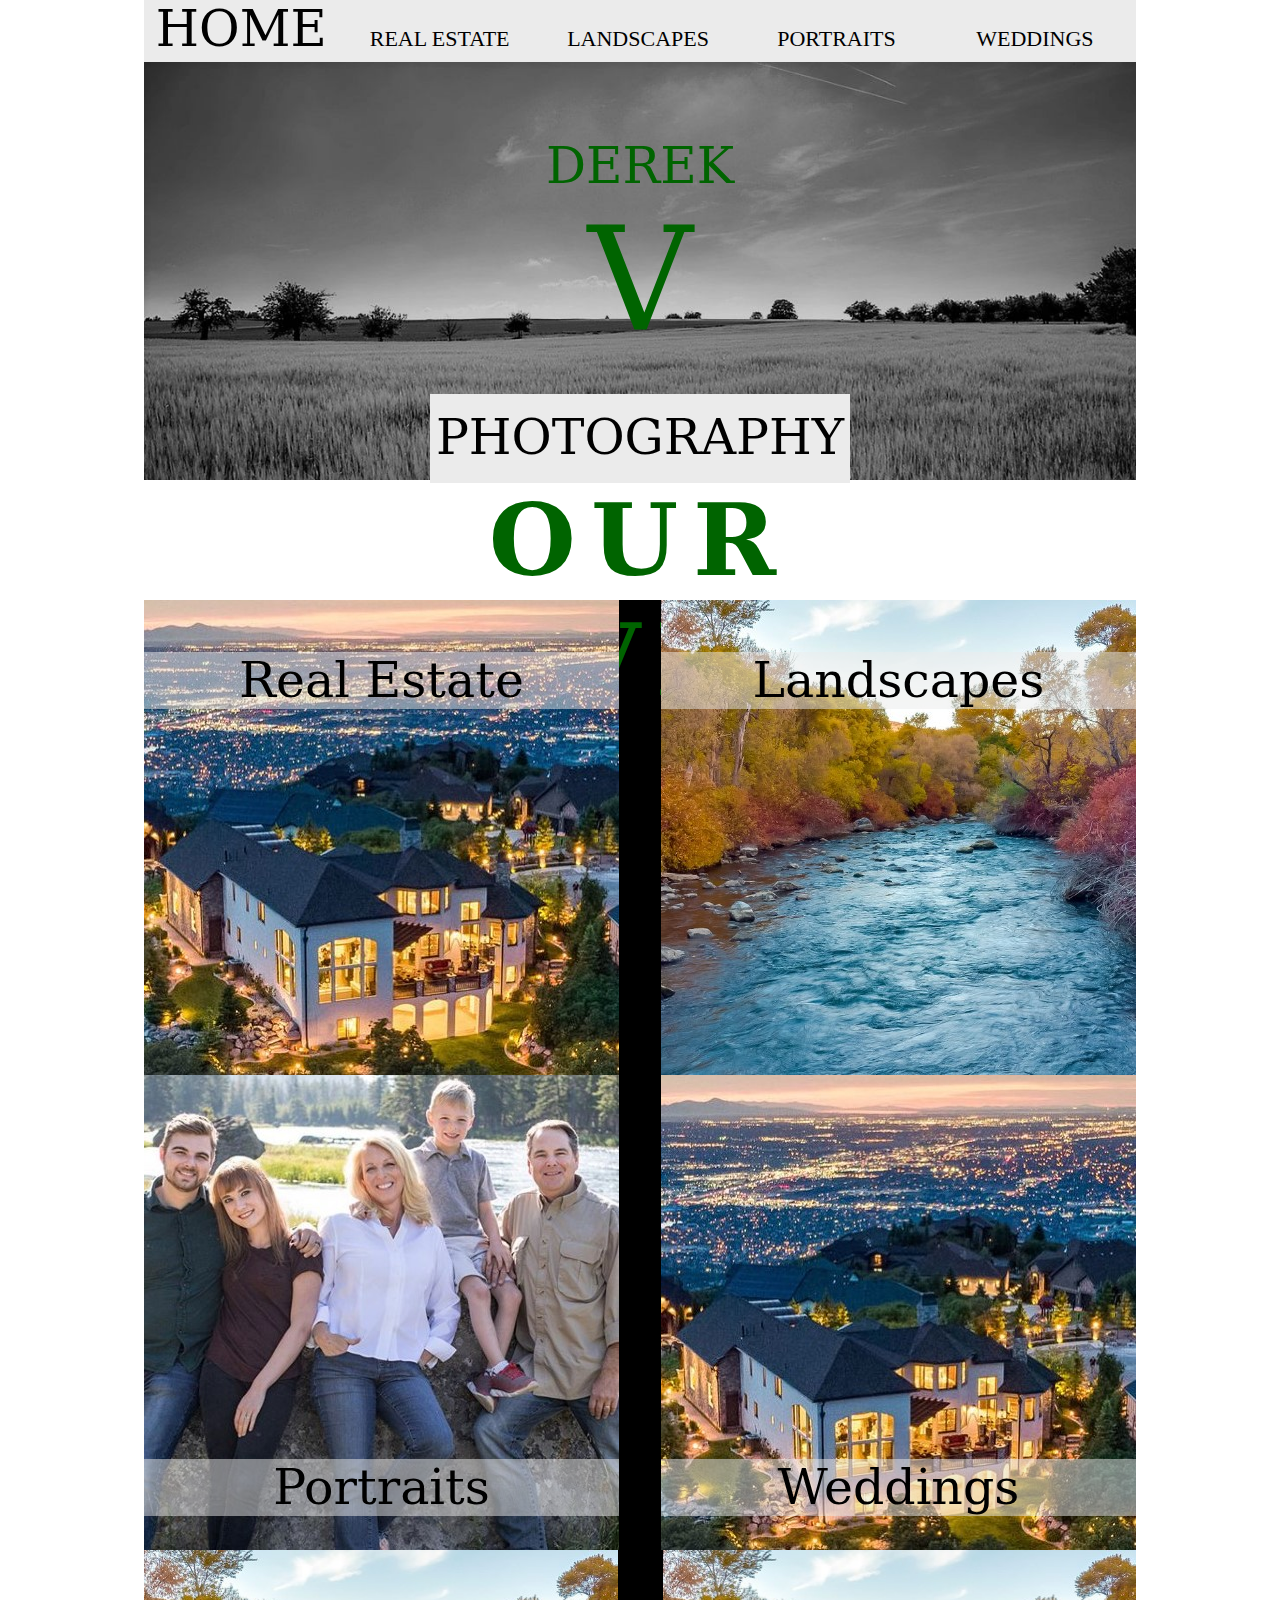
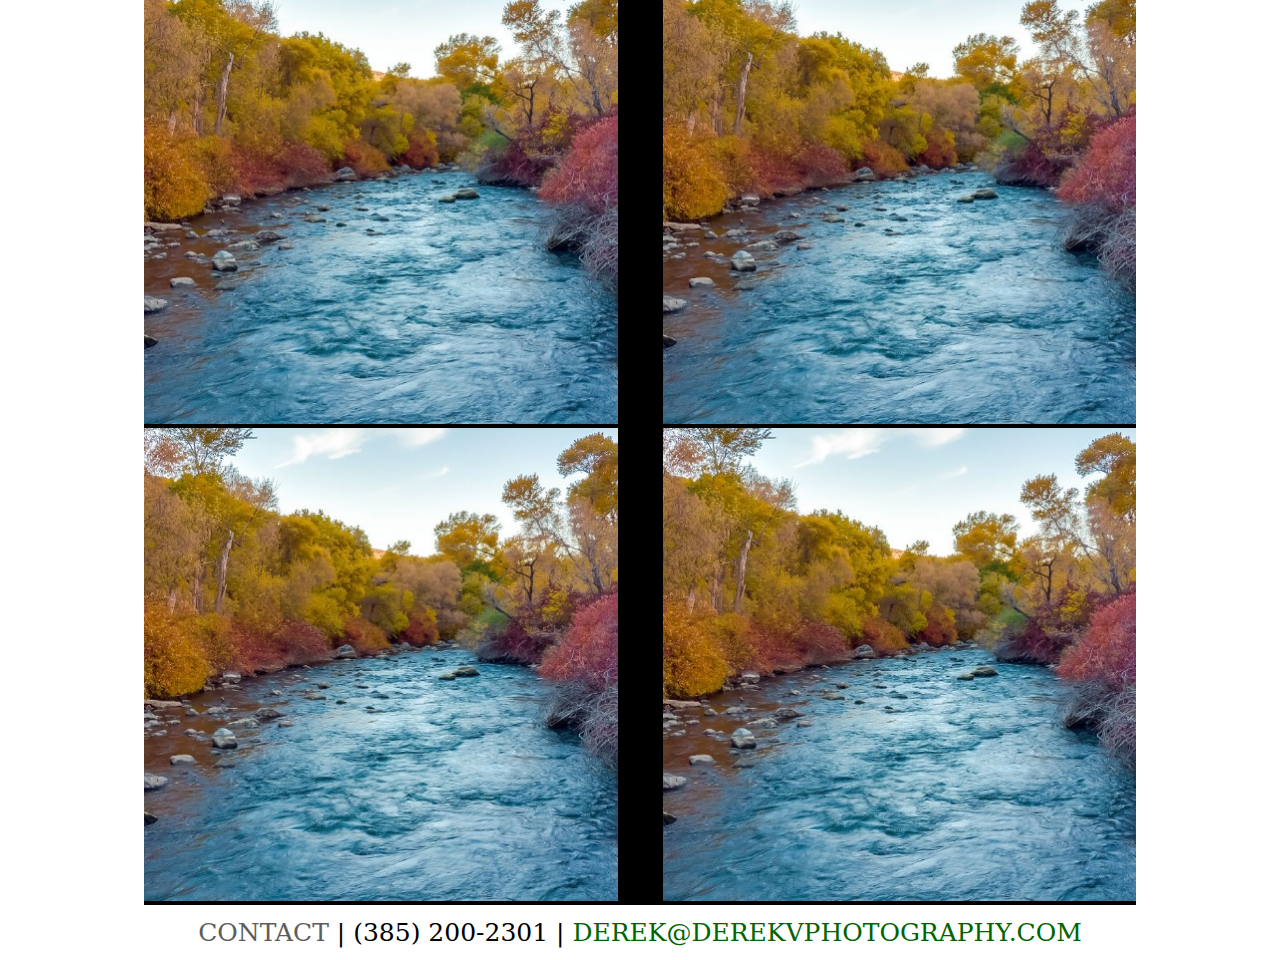
<file: index.html>
<!DOCTYPE html>
<html lang="en">

<head>
  <title>Derek V Photography</title>
  <meta charset="utf-8">
  <meta name="robots" content="noindex">
  <meta name="viewport" content="width=device-width, initial-scale=1.0">
  <link href="style.css" rel="stylesheet" type="text/css">
</head>

<body>
  <div id="wrapper">
    <nav>
      <ul>
        <li id="home"><a href="index.html">HOME</a></li>
        <li><a href="realestate.html">REAL ESTATE</a></li>
        <li><a href="landscapes.html">LANDSCAPES</a></li>
        <li><a href="portraits.html">PORTRAITS</a></li>
        <li><a href="weddings.html">WEDDINGS</a></li>
      </ul>
    </nav>
    <div id="topheader">
      <div id="derek">DEREK</div>
      <div id="v">V</div>
      <div id="photobox">PHOTOGRAPHY</div>
    </div>
    <h1 id="services">OUR SERVICES</h1>
    <main>
      <div class="row">

        <div class="columnone">
          <a href="realestate.html">
            <picture>
              <source media="(max-width: 992px)" srcset="images/real_estate_resized_mid.jpg">
              <img src="images/real_estate_resized.jpg" alt="Real Estate">
            </picture>
          </a>
          <div class="toppicturebox">Real Estate</div>
        </div>

        <div class=columntwo>
          <a href=landscapes.html>
            <picture>
              <source media="(max-width: 992px)" srcset="images/landscape_mid.jpg">
              <img src="images/landscape.jpg" alt="Landscape">
            </picture>
          </a>
          <div class="toppicturebox">Landscapes</div>
        </div>

        <div class="columnone">
          <a href="portraits.html">
            <picture>
              <source media="(max-width: 600px)" srcset="images/family_mid.jpg">
              <source media="(max-width: 992px)" srcset="images/family_mid.jpg">
              <img src="images/family.jpg" alt="Portraits">
            </picture>
          </a>
          <div class="bottompicturebox">Portraits</div>
        </div>

        <div class="columntwo">
          <a href="weddings.html">
            <picture>
              <source media="(max-width: 992px)" srcset="images/wedding_mid.jpg">
              <img src="images/real_estate_resized.jpg" alt="Weddings">
            </picture>
          </a>
          <div class="bottompicturebox">Weddings</div>
        </div>
      </div>

      <div class="alt-row">

        <div class="col left-col">
          <a href="#">
            <img src="images/landscape.jpg" alt="">
          </a>
        </div>

        <div class="col right-col">
          <a href="#">
            <img src="images/landscape.jpg" alt="">
          </a>
        </div>
      </div>

      <div class="alt-row">

        <div class="col left-col">
          <a href="#">
            <img src="images/landscape.jpg" alt="">
          </a>
        </div>

        <div class="col right-col">
          <a href="#">
            <img src="images/landscape.jpg" alt="">
          </a>
        </div>

      </div>

    </main>
    <footer>
      <a id="contact">CONTACT</a>
      <a id="mobile" href="tel:385-200-2301"> | (385) 200-2301 | </a>
      <a id="phone"> | (385) 200-2301 | </a>
      <a href="mailto:Derek@DerekVPhotography.com" id="email">DEREK@DEREKVPHOTOGRAPHY.COM</a>
    </footer>
  </div>
</body>

</html>
</file>
<file: style.css>
body {
    margin-left: auto;
    margin-right: auto;
}


#wrapper {
    margin-right: auto;
    margin-left: auto;
    max-width: 992px;
    background-color: #000000;
}

h1 {
    color: #FFFFFF;
}

h2 {
    color: #FFFFFF;
}

#home {
    font-family: cinzel, "serif";
    color: #006400;
    font-size: 49.6px;
}

#topheader {
    background-image: url(images/top_header.jpg);
    width: 992px;
    height: 418px;
    background-repeat: no-repeat;
    background-size: cover;
}

nav {
    display: inline-block;
    background-color: #EBEBEB;
    width: 100%;
    height: 62px;
    padding: 0px;
}

nav ul {
    list-style-type: none;
    height: 62px;
    padding: 0px;
    margin: 0px;
}

nav li {
    display: inline-block;
    top: 10%;
    width: 19.6%;
    text-align: center;
    font-size: 22px;
}

nav li a:link {
    color: #000000;
    text-decoration: none;
}

nav li a:visited {
    color: #006400;
}

nav li a:hover {
    color: #006400;
}

#derek {
    font-family: cinzel, "serif";
    font-size: 50px;
    color: #006400;
    position: relative;
    top: 18%;
    text-align: center;
}

#v {
    font-family: cinzel, "serif";
    font-size: 145px;
    color: #006400;
    position: relative;
    top: 18%;
    text-align: center;
}

#photobox {
    background-color: #EBEBEB;
    width: 420px;
    height: 88.5px;
    line-height: 88.5px;
    text-align: center;
    font-size: 49px;
    font-family: Convergence, "serif";
    position: relative;
    top: 25.2%;
    margin-left: auto;
    margin-right: auto;
}

#services {
    text-align: center;
    margin: 0px;
    width: auto;
    height: 120px;
    line-height: 120px;
    color: #006400;
    font-family: Convergence, "serif";
    font-size: 100px;
    letter-spacing: 15px;
    background-color: #FFFFFF;
}

.row {
  display: flex;
  flex-wrap: wrap;
}

.columnone {
    width: 475px;
    height: 475px;
    margin-right: 42px;
}

.columntwo {
    width: 475px;
    height: 475px;
}

.toppicturebox {
    background-color: rgba(235,235,235,0.5);
    text-decoration: none;
    text-align: center;
    font-size: 49px;
    font-family: Convergence, "serif";
    position: relative;
    bottom: 90%;
}

.bottompicturebox {
    background-color: rgba(235,235,235,0.5);
    text-decoration: none;
    text-align: center;
    font-size: 49px;
    font-family: Convergence, "serif";
    position: relative;
    bottom: 20%;
}

div a:link {
    text-decoration: none;
    color: #000000;
    width: 475px;
    height: 475px;
}

footer {
    display: inline-block;
    background-color: #FFFFFF;
    height: 55px;
    line-height: 55px;
    font-family: cinzel, "serif";
    text-align: center;
    font-size: 25px;
    width: 992px;
}

#contact {
    color: #5D5D5D
}

#phone {
    color: #000000
}

#email {
    color: #006400
}

#mobile {
    display: none;
}

@media only screen and (max-width:992px) {
    #wrapper {
        margin-right: auto;
        margin-left: auto;
        max-width: 768px;
        max-height: 1600px;
        background-color: #000000;
    }

    #topheader {
        background-image: url(images/top_header.jpg);
        width: 100%;
        height: auto;
        background-repeat: no-repeat;
        background-size: cover;
    }

    #home {
        font-family: cinzel, "serif";
        color: #006400;
        font-size: 2em;
    }

    nav {
        display: inline-block;
        background-color: #EBEBEB;
        width: 100%;
        height: auto;
        padding: 0px;
    }

    nav ul {
        list-style-type: none;
        width: 100%;
        height: auto;
        padding: 0px;
        margin: 0px;
    }

    nav li {
        display: inline-block;
        top: 10%;
        width: 19%;
        text-align: center;
        font-size: 1em;
        padding: 2px;
    }

    #services {
        text-align: center;
        margin: 0px;
        width: 100%;
        height: auto;
        line-height: 120px;
        color: #006400;
        font-family: Convergence, "serif";
        font-size: 70px;
        letter-spacing: 10px;
        background-color: #FFFFFF;
    }

    .columnone {
        max-width: 50%;
        max-height: 384px;
        margin-right: 0px;
    }

    .columntwo {
        max-width: 50%;
        height: 384px;
    }

    footer {
        display: inline-block;
        background-color: #FFFFFF;
        height: auto;
        font-family: cinzel, "serif";
        text-align: center;
        font-size: 22px;
        width: 100%;
    }

}

@media only all and (max-width:768px) {
    #wrapper {
        margin-right: auto;
        margin-left: auto;
        max-width: 100%;
        max-height: auto;
        background-color: #000000;
    }

    nav {
        padding: 0;
    }

    nav ul {
        margin: 0;
        padding: 0;
    }

        #home {
        font-family: cinzel, "serif";
        color: #006400;
        font-size: 1.3em;
    }

    nav li{
        display: block;
        text-align: left;
        width: 100%;
        font-size: 1.3em;
        border-bottom: 2px solid #006400;
    }

    nav ul li a:link {
        display: block;
        width: 100%;
        height: auto;
        padding: 0.2em;
    }

    #photobox {
        background-color: #EBEBEB;
        width: 85%;
        height: auto;
        text-align: center;
        font-size: 90%;
        font-family: Convergence, "serif";
        position: relative;
        top: 25.2%;
        margin-left: auto;
        margin-right: auto;
    }

        #services {
        text-align: center;
        margin: 0px;
        width: 100%;
        height: auto;
        color: #006400;
        font-family: Convergence, "serif";
        font-size: 2.5em;
        background-color: #FFFFFF;
    }

    .columnone {
        max-width: 50%;
        height: auto;
        margin-right: 0px;
    }

    .columntwo {
        max-width: 50%;
        height: auto;
    }

    .toppicturebox {
        background-color: rgba(235,235,235,0.5);
        width: 100%;
        text-decoration: none;
        text-align: center;
        font-size: 2em;
        font-family: Convergence, "serif";
        position: relative;
        bottom: 90%;
    }

    .bottompicturebox {
        background-color: rgba(235,235,235,0.5);
        text-decoration: none;
        text-align: center;
        font-size: 49px;
        font-family: Convergence, "serif";
        position: relative;
        bottom: 20%;
    }

    footer {
        display: inline-block;
        background-color: #FFFFFF;
        height: auto;
        font-family: cinzel, "serif";
        text-align: center;
        font-size: 0.9em;
        width: 100%;
    }

    #mobile {
        display: contents;
    }

    #phone {
        display: none;
    }

}

/* Dan's suggested shit */

/* global normalizer */

html, body {
  width: 100%;
  height: 100%;
  margin: 0;
  padding: 0;
  font-size: 16px;
}

@media screen and (max-width: 799px) {
  body {
    font-size: 15px;
  }
  h1 {

  }
}

main {
  width: 90;
  margin: 0 auto;
}
/*responsive flex rows */

.alt-row {
  display: flex;
  width: 100%;
  margin: 0 auto;
  flex-wrap: wrap;
}

.col {
  flex: 1;
  min-width: 300px;
}

.left-col {
  margin-right: 45px;
}

.col a, .col a img {
  width: 100%;
}

@media screen and (max-width: 700px) {
  .left-col {
    margin: 0 auto;
  }

}

/* If this was SCSS, you could write this like so:

.alt-row {
  display: flex;
  width: 95%;
  margin: 0 auto;
  flex-wrap: wrap;

  .col {
    flex: 1;
    min-width: 300px;

    &.left-col {
      margin-right: 45px;
    }

    a, img {
      width: 100%;
    }
  }
}

*/
</file>
